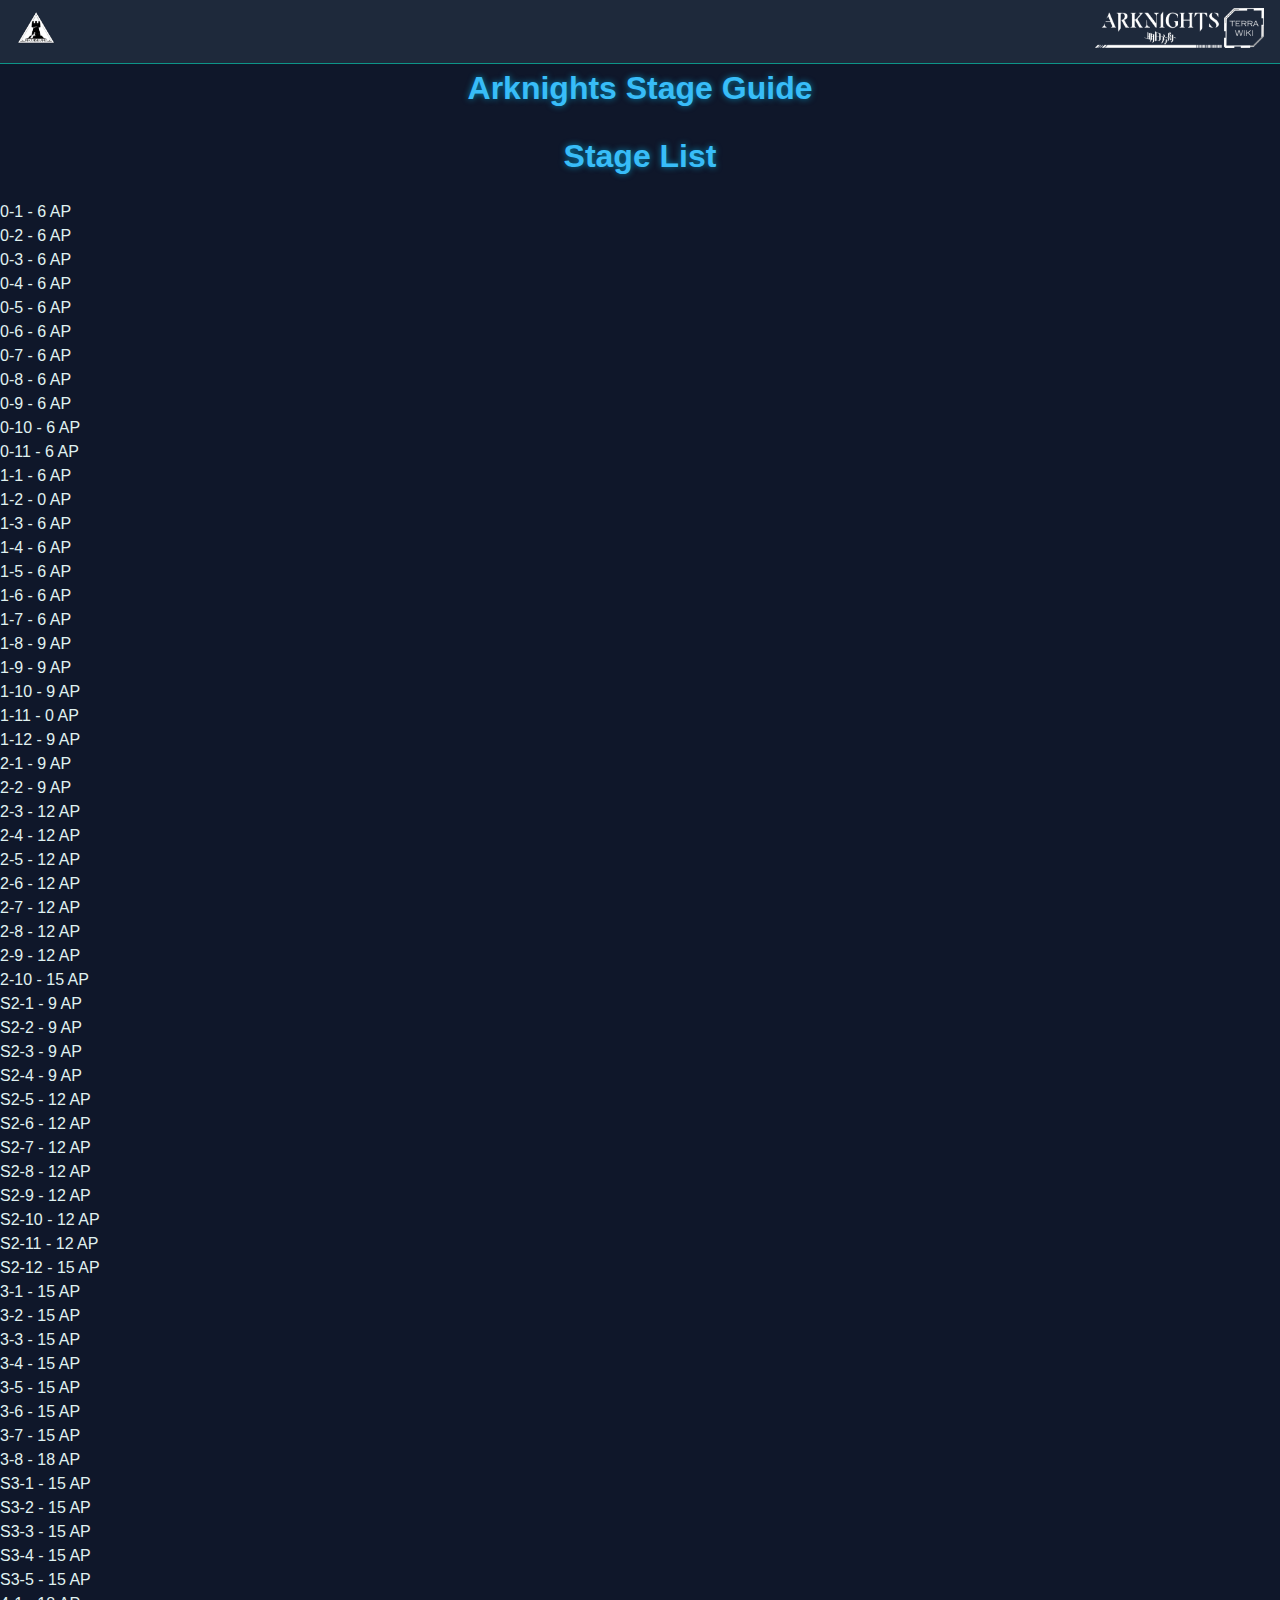
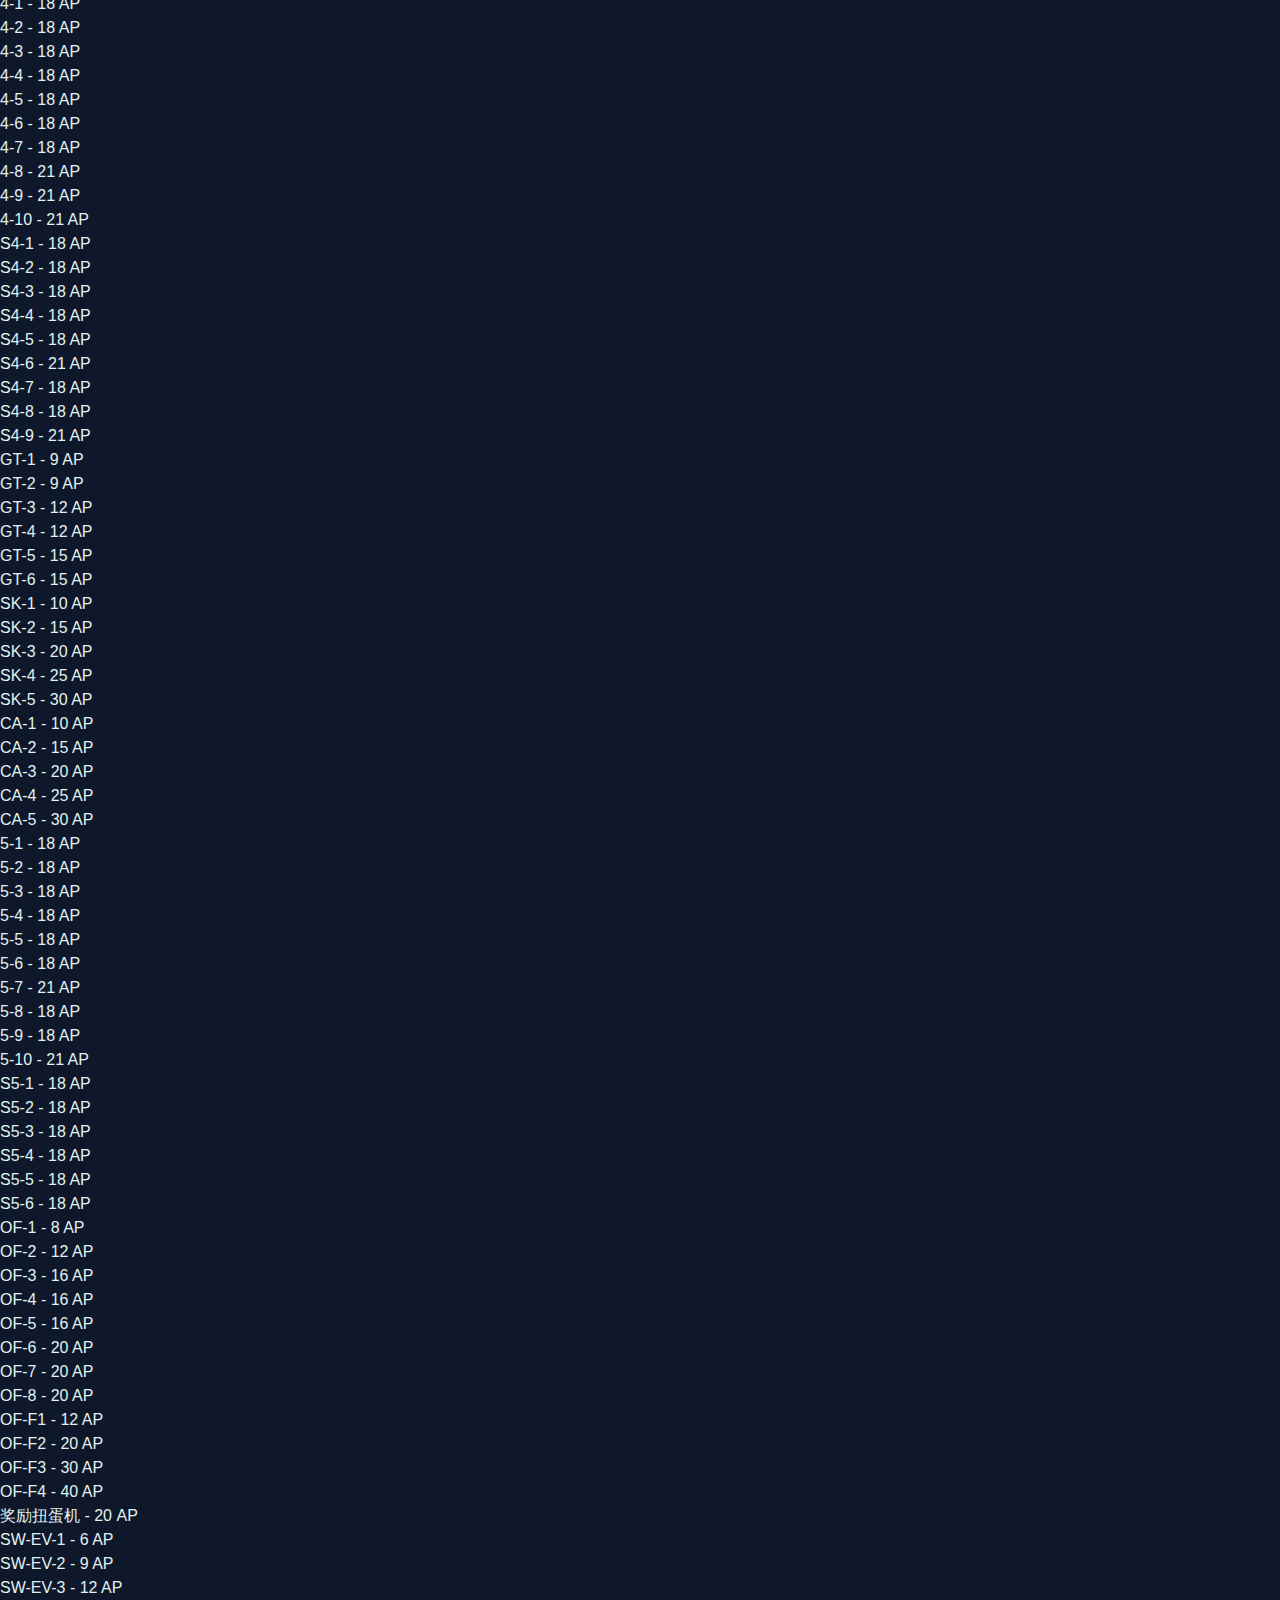
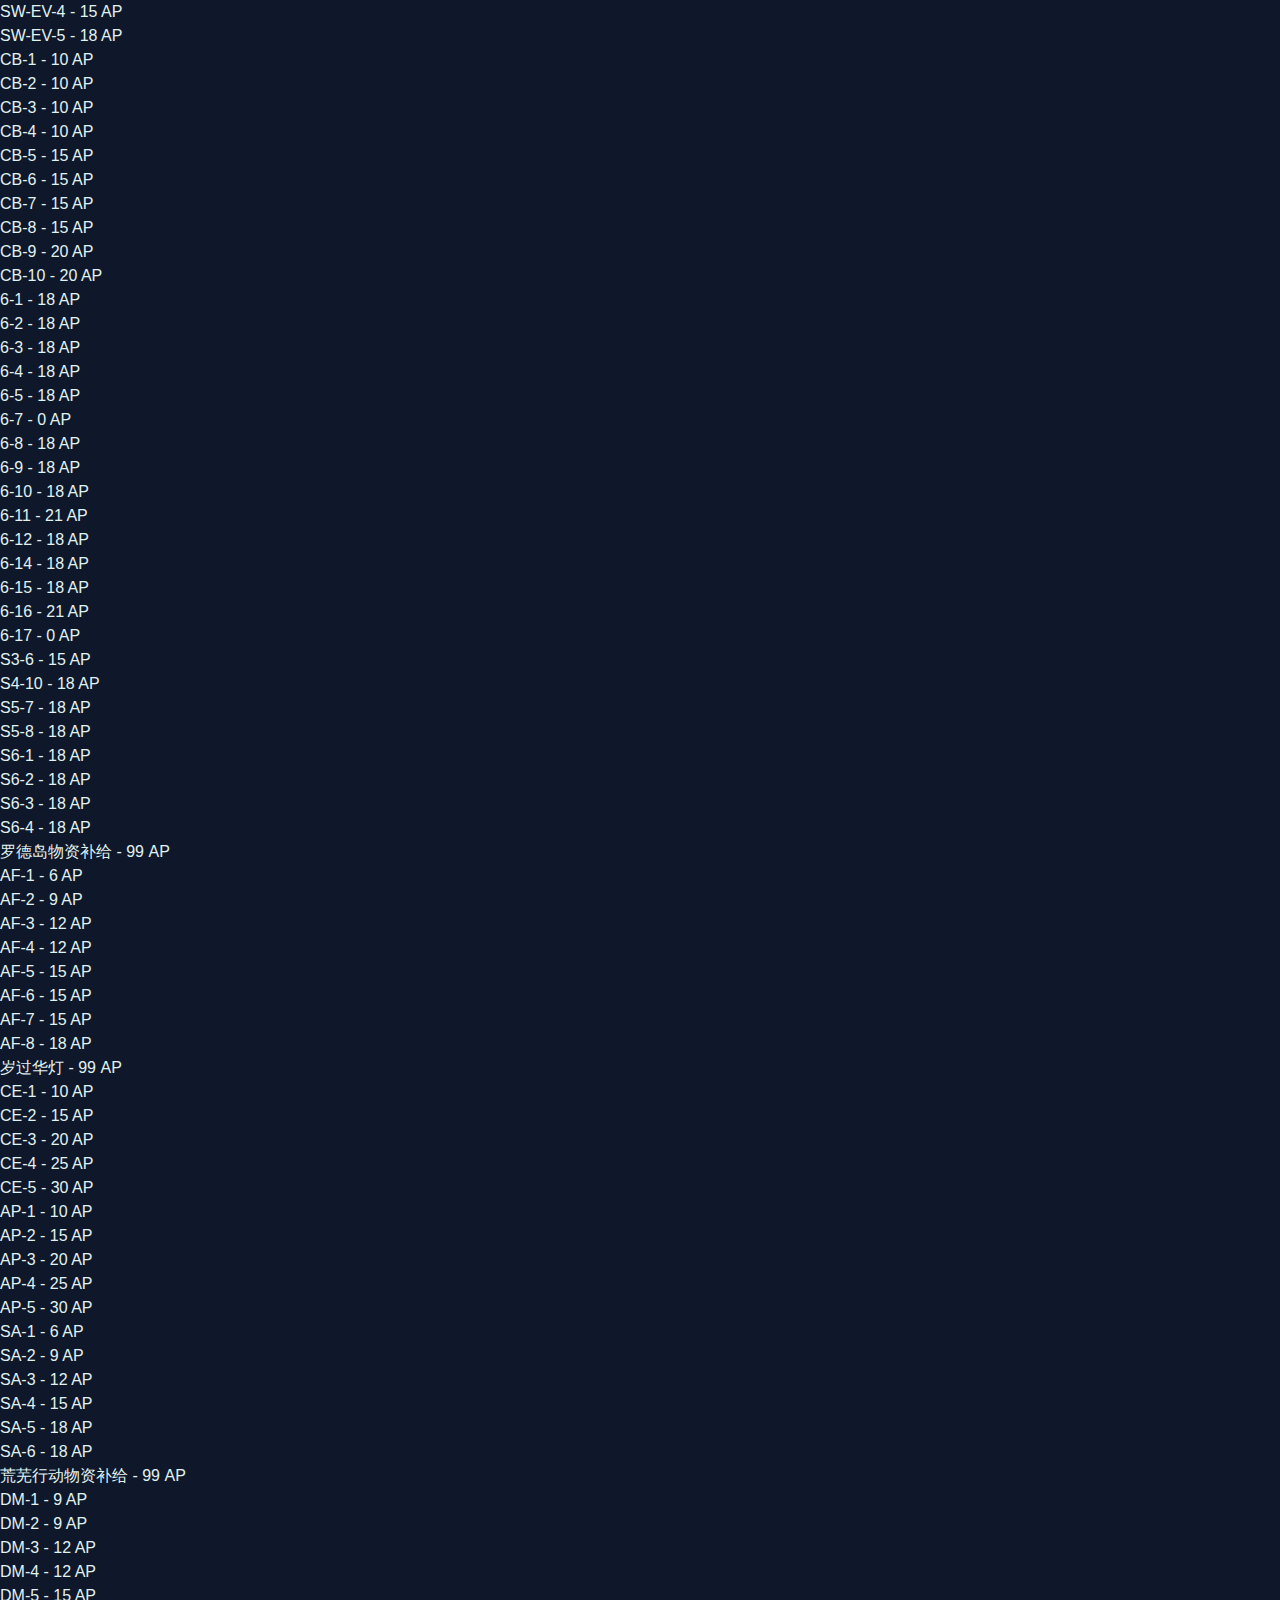
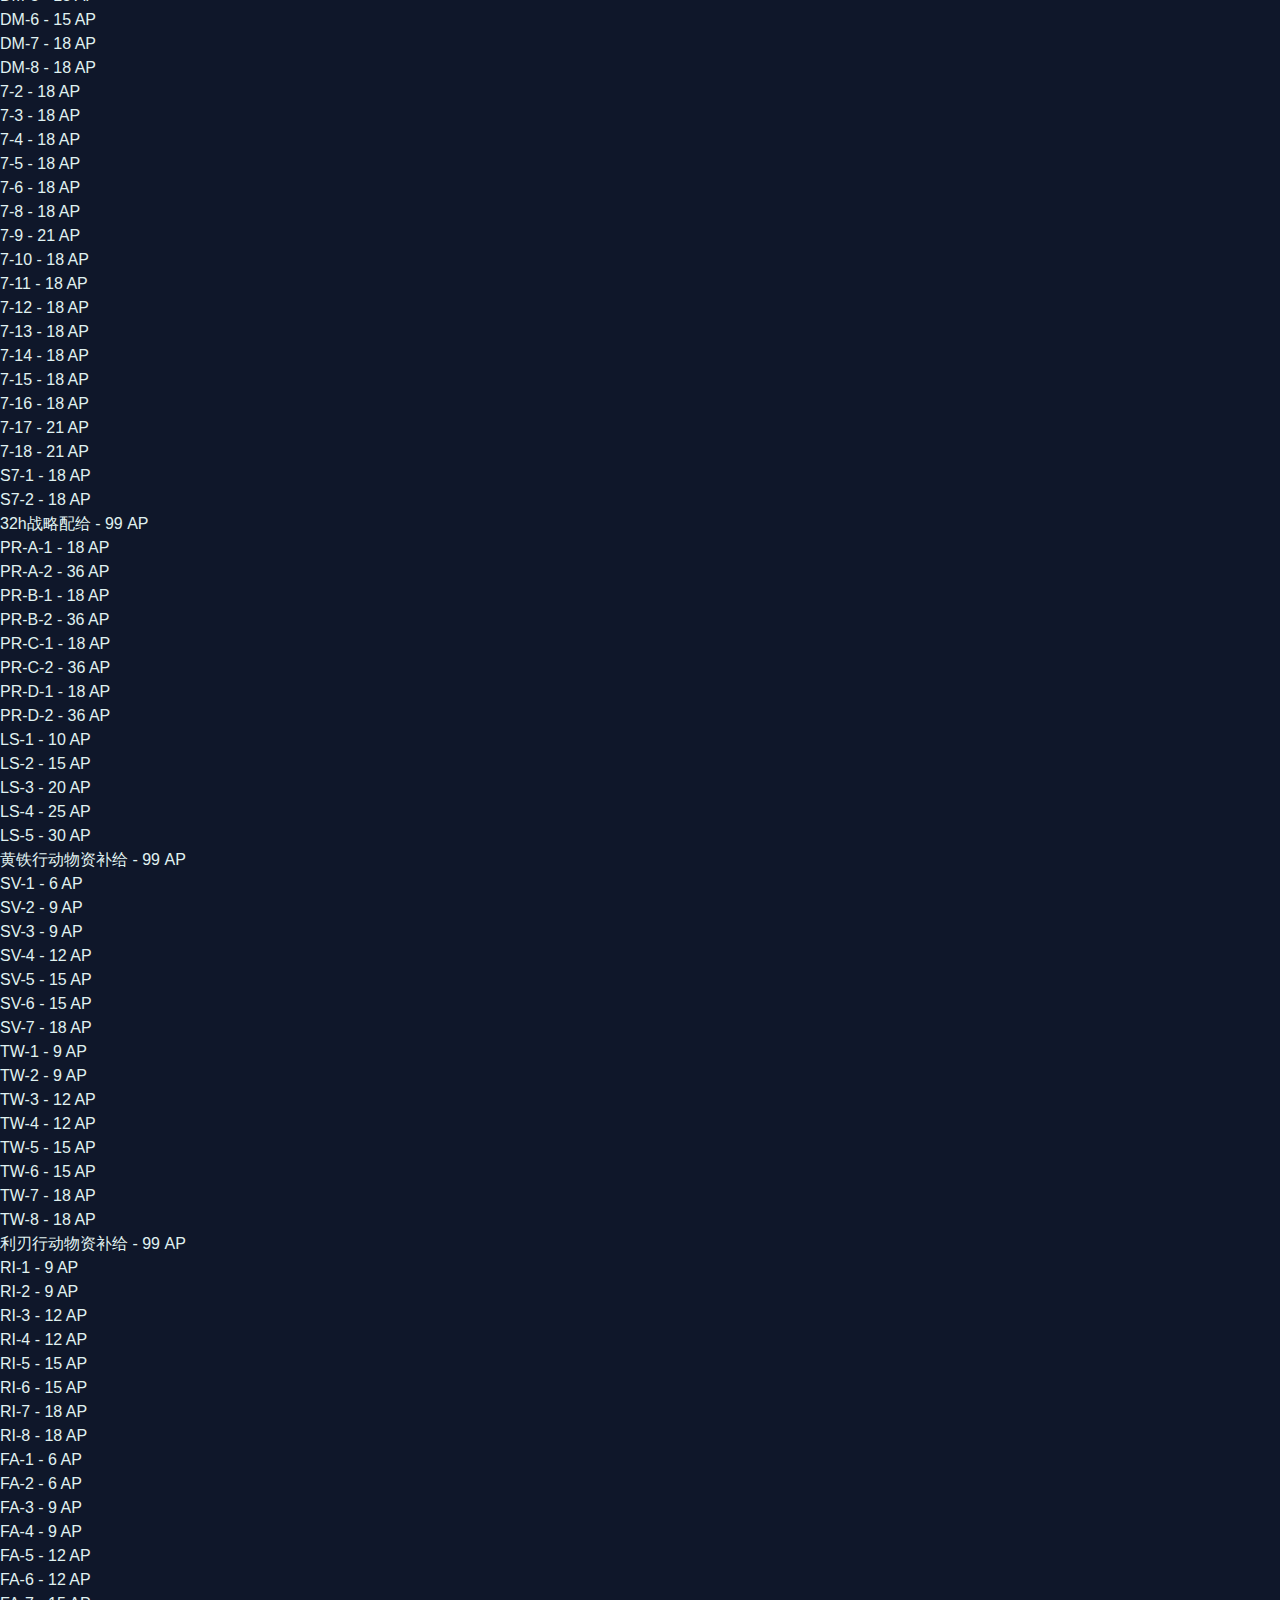
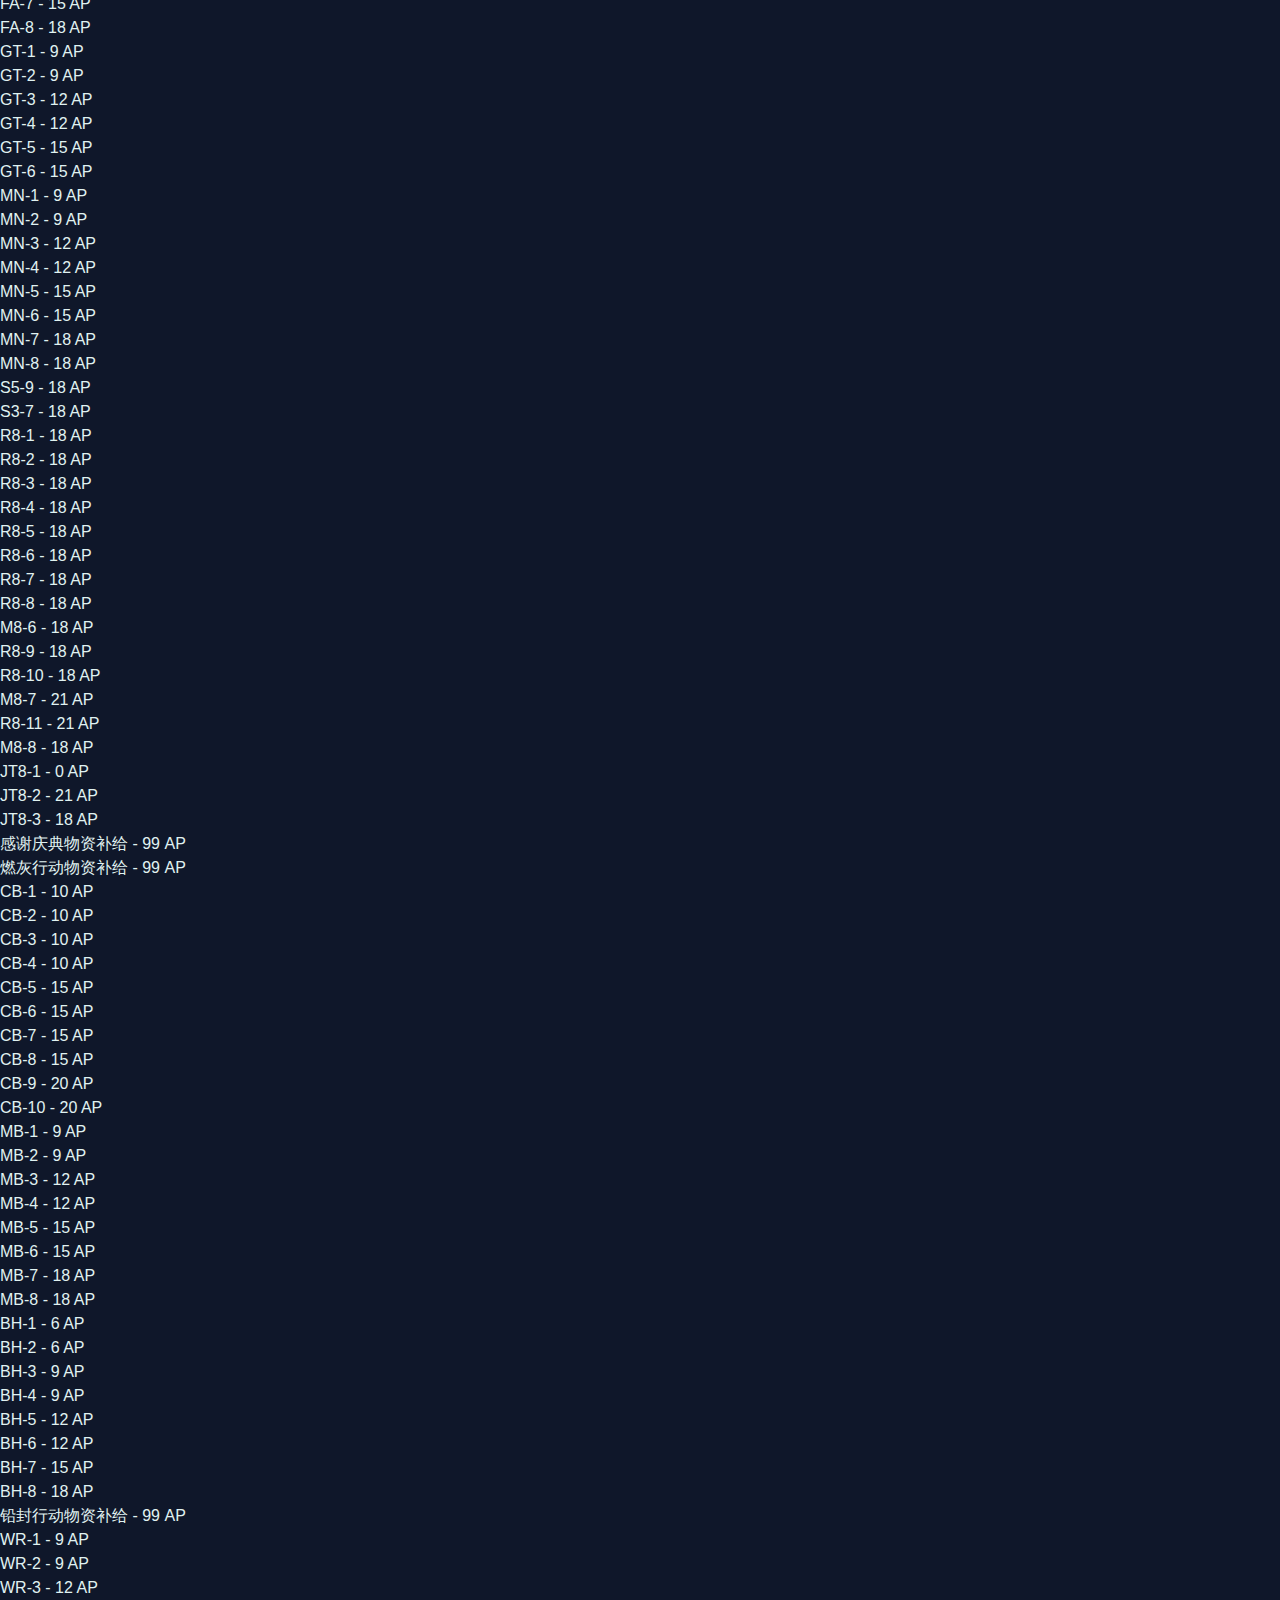
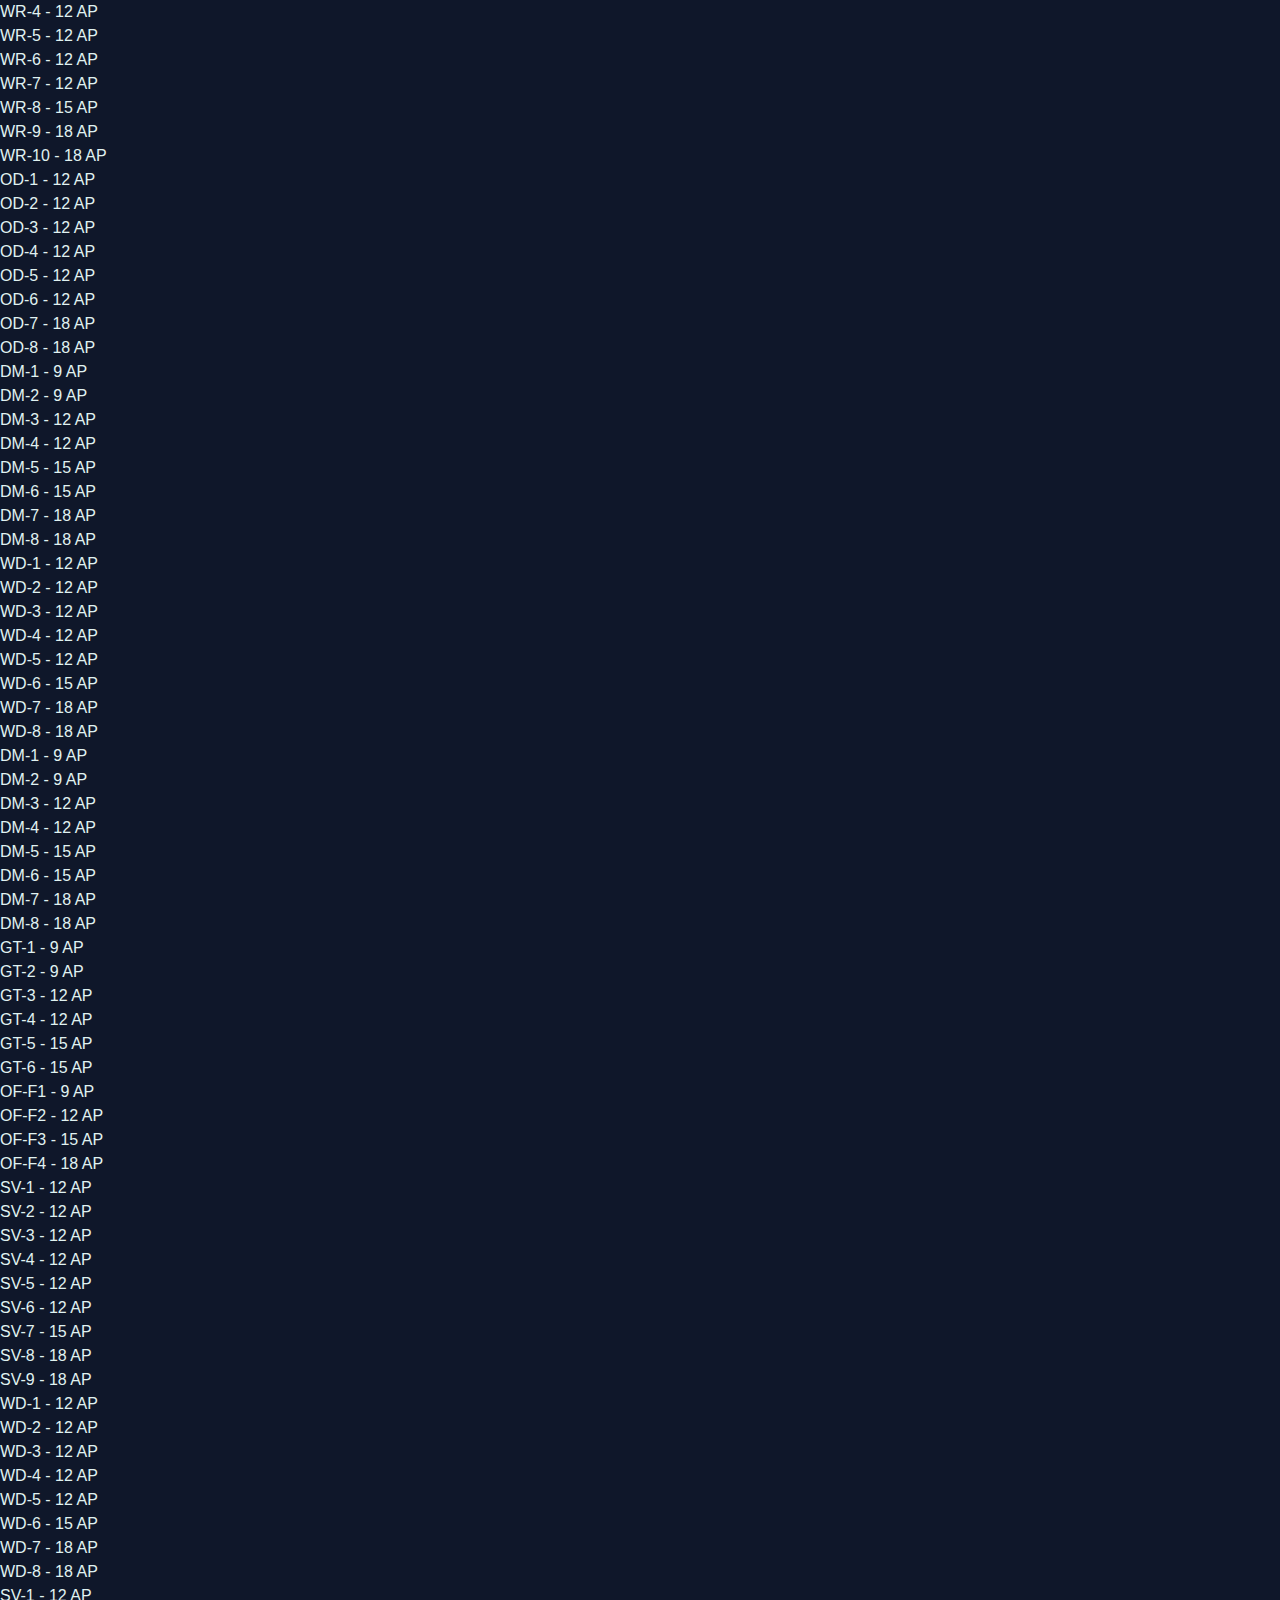
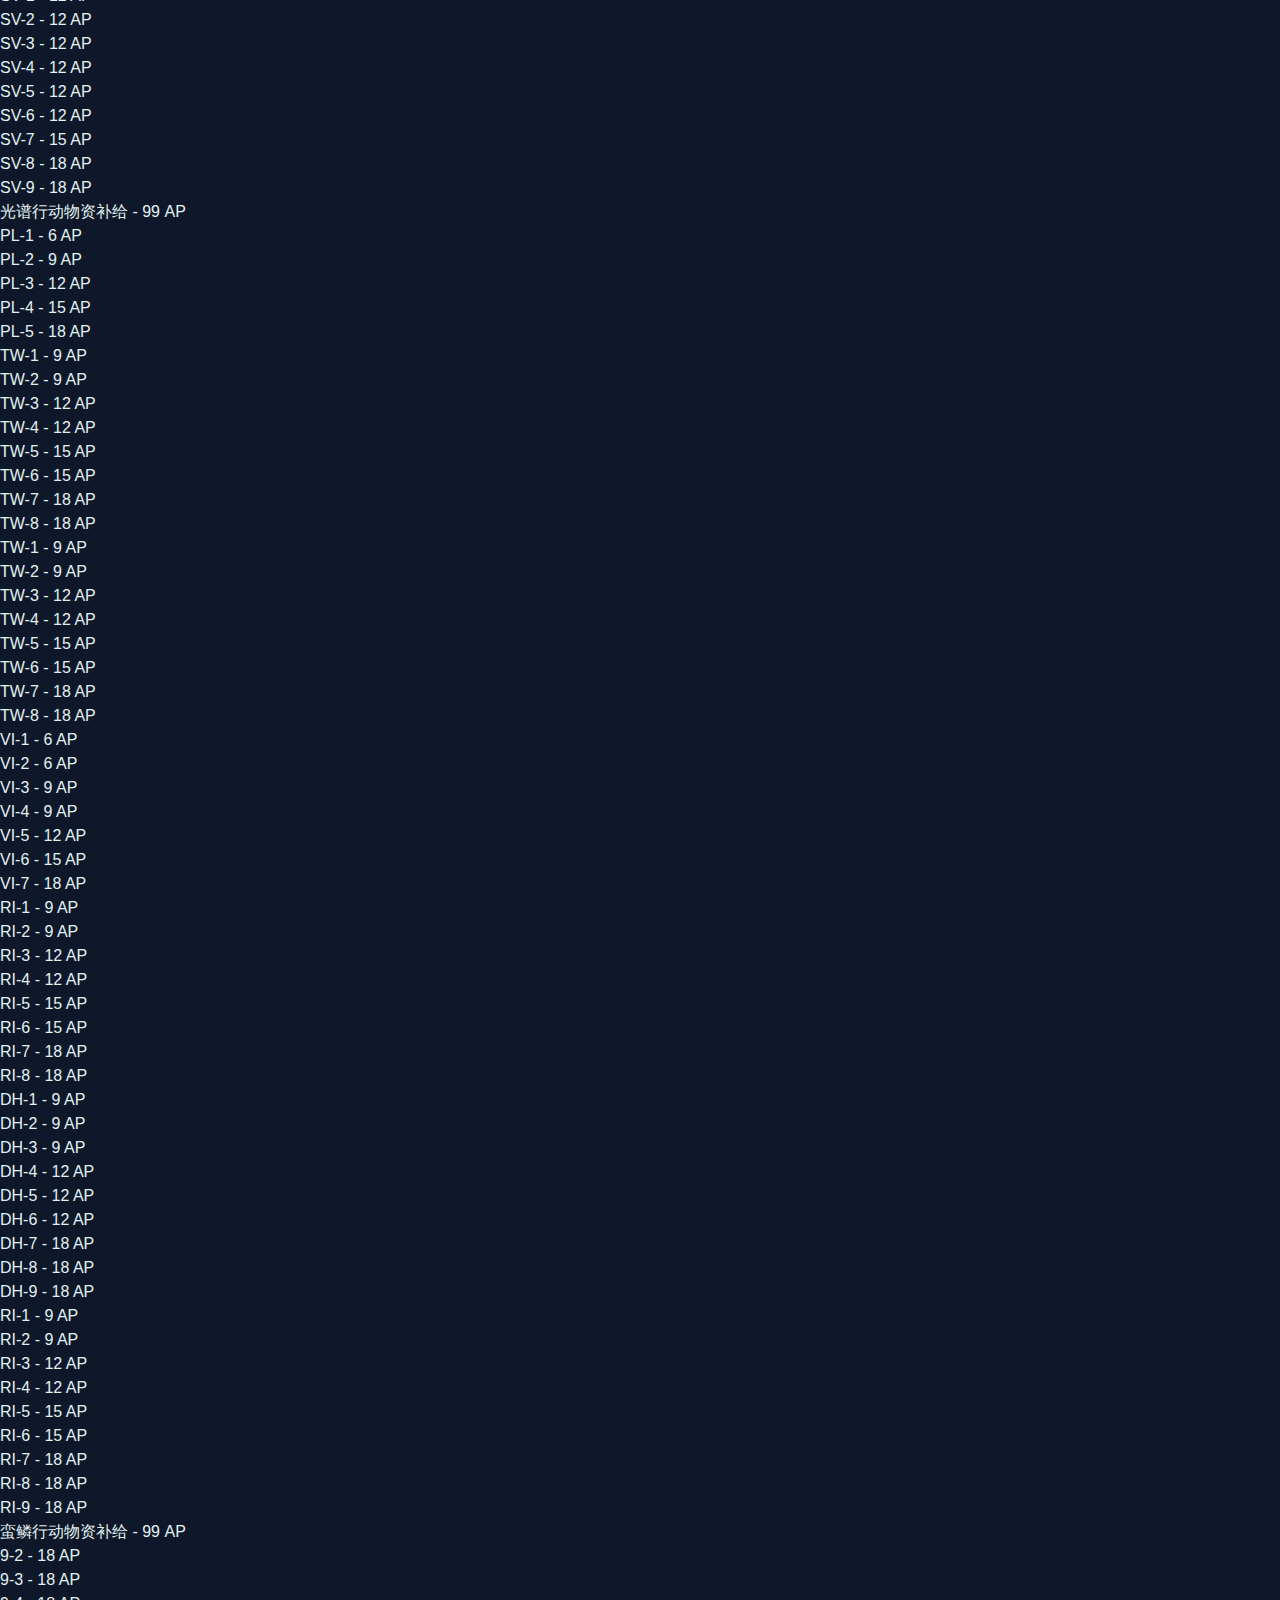
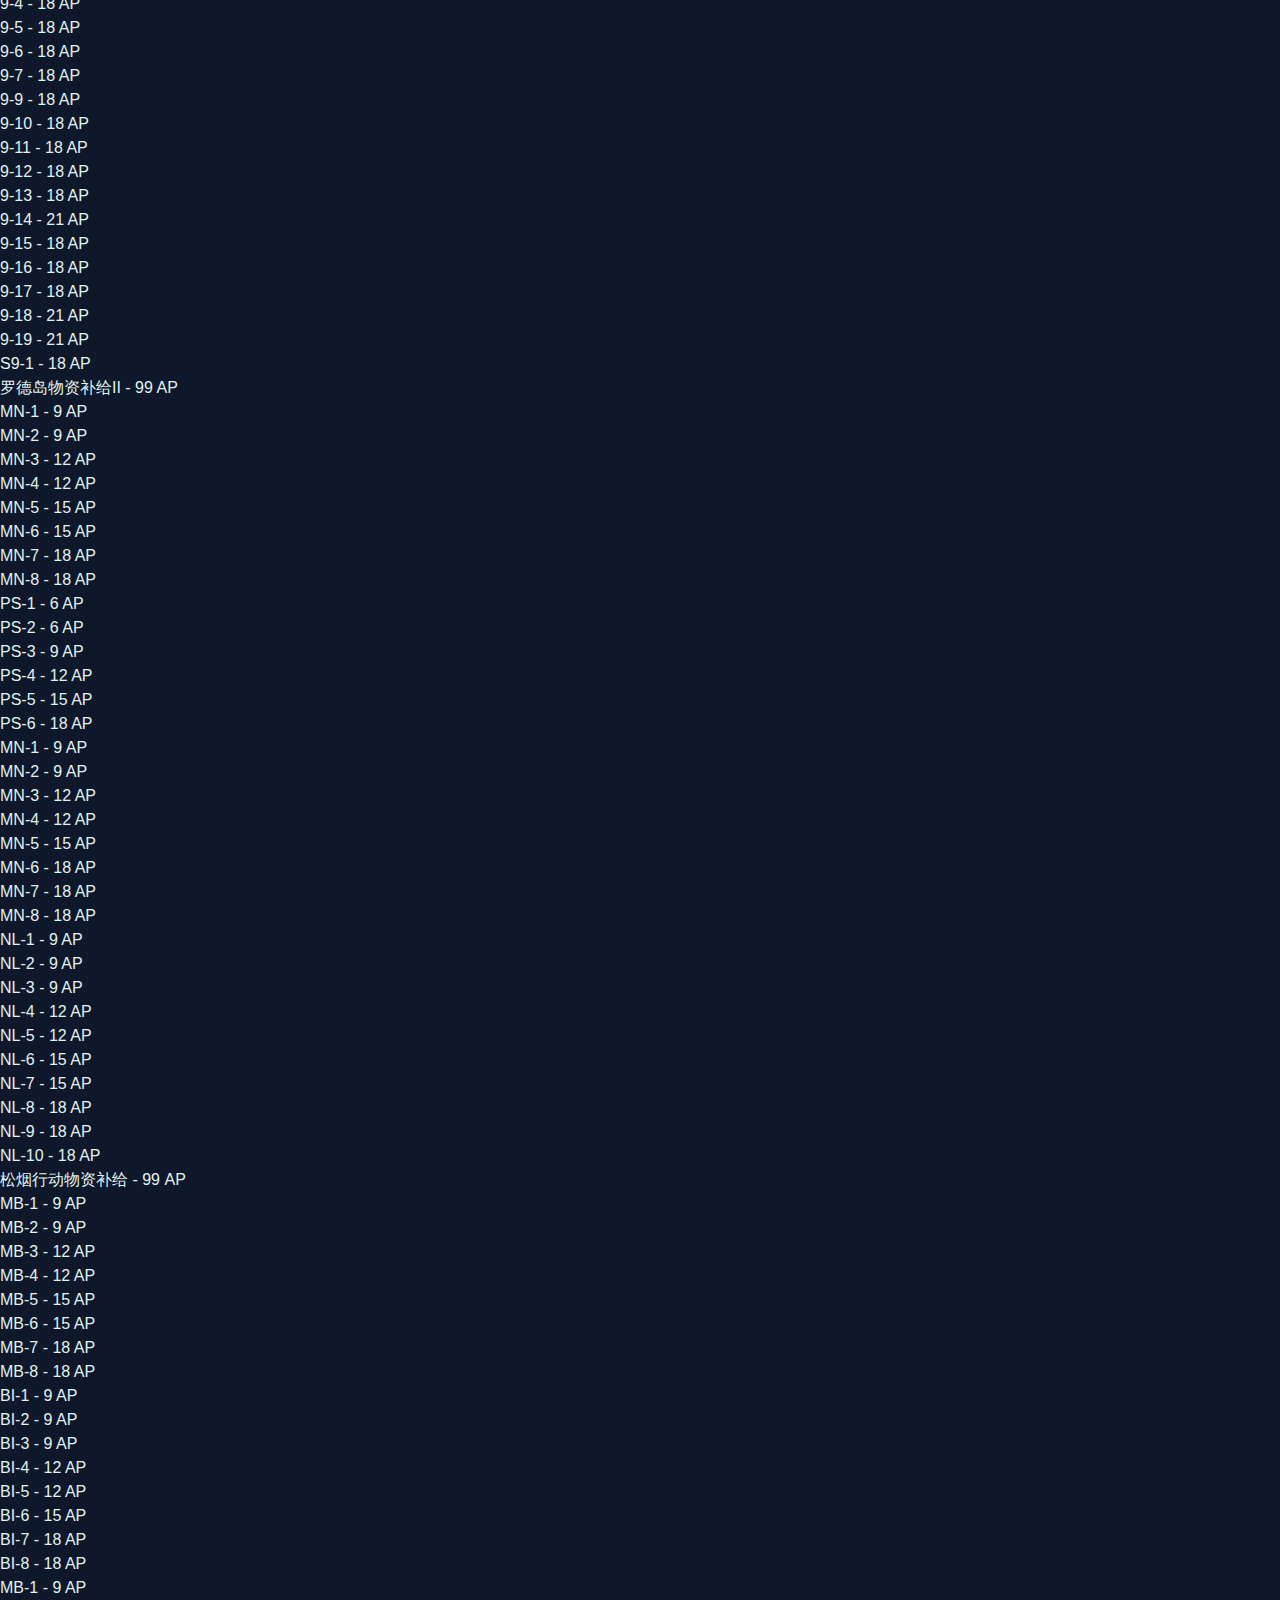
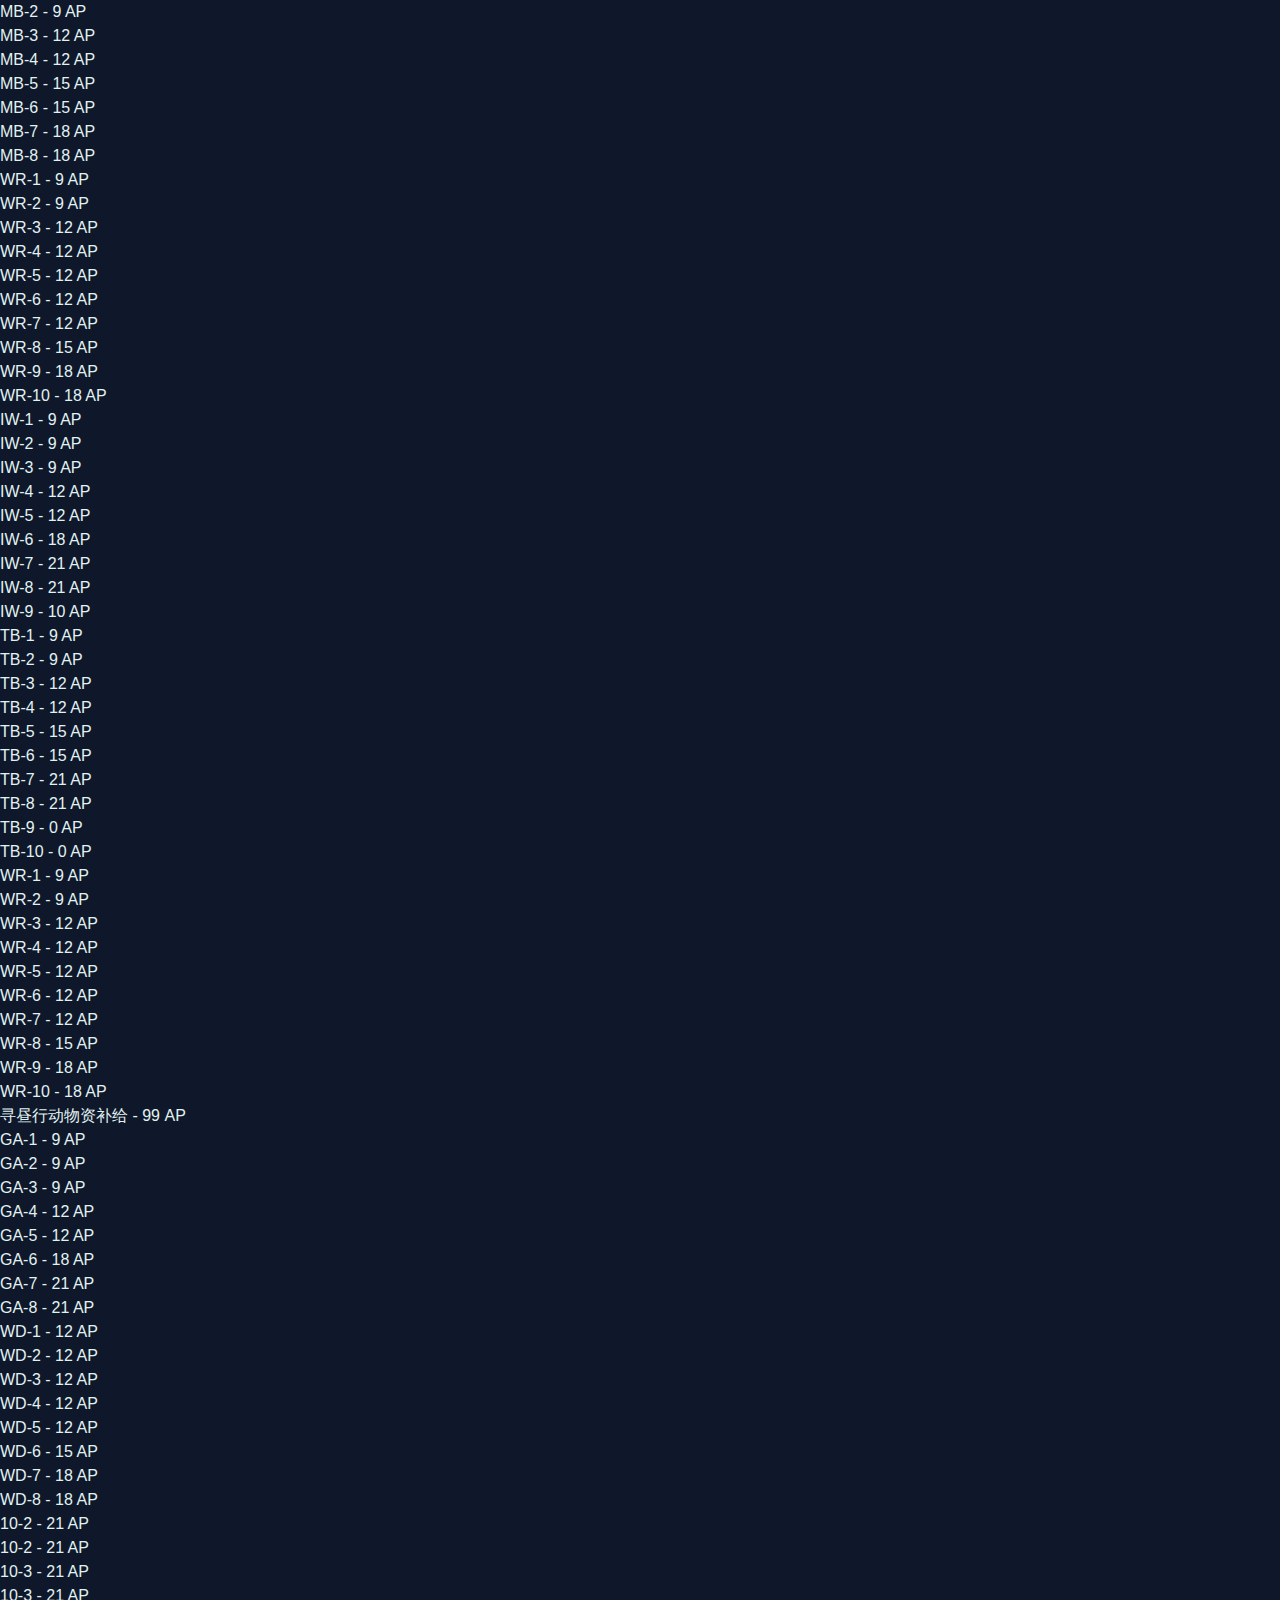
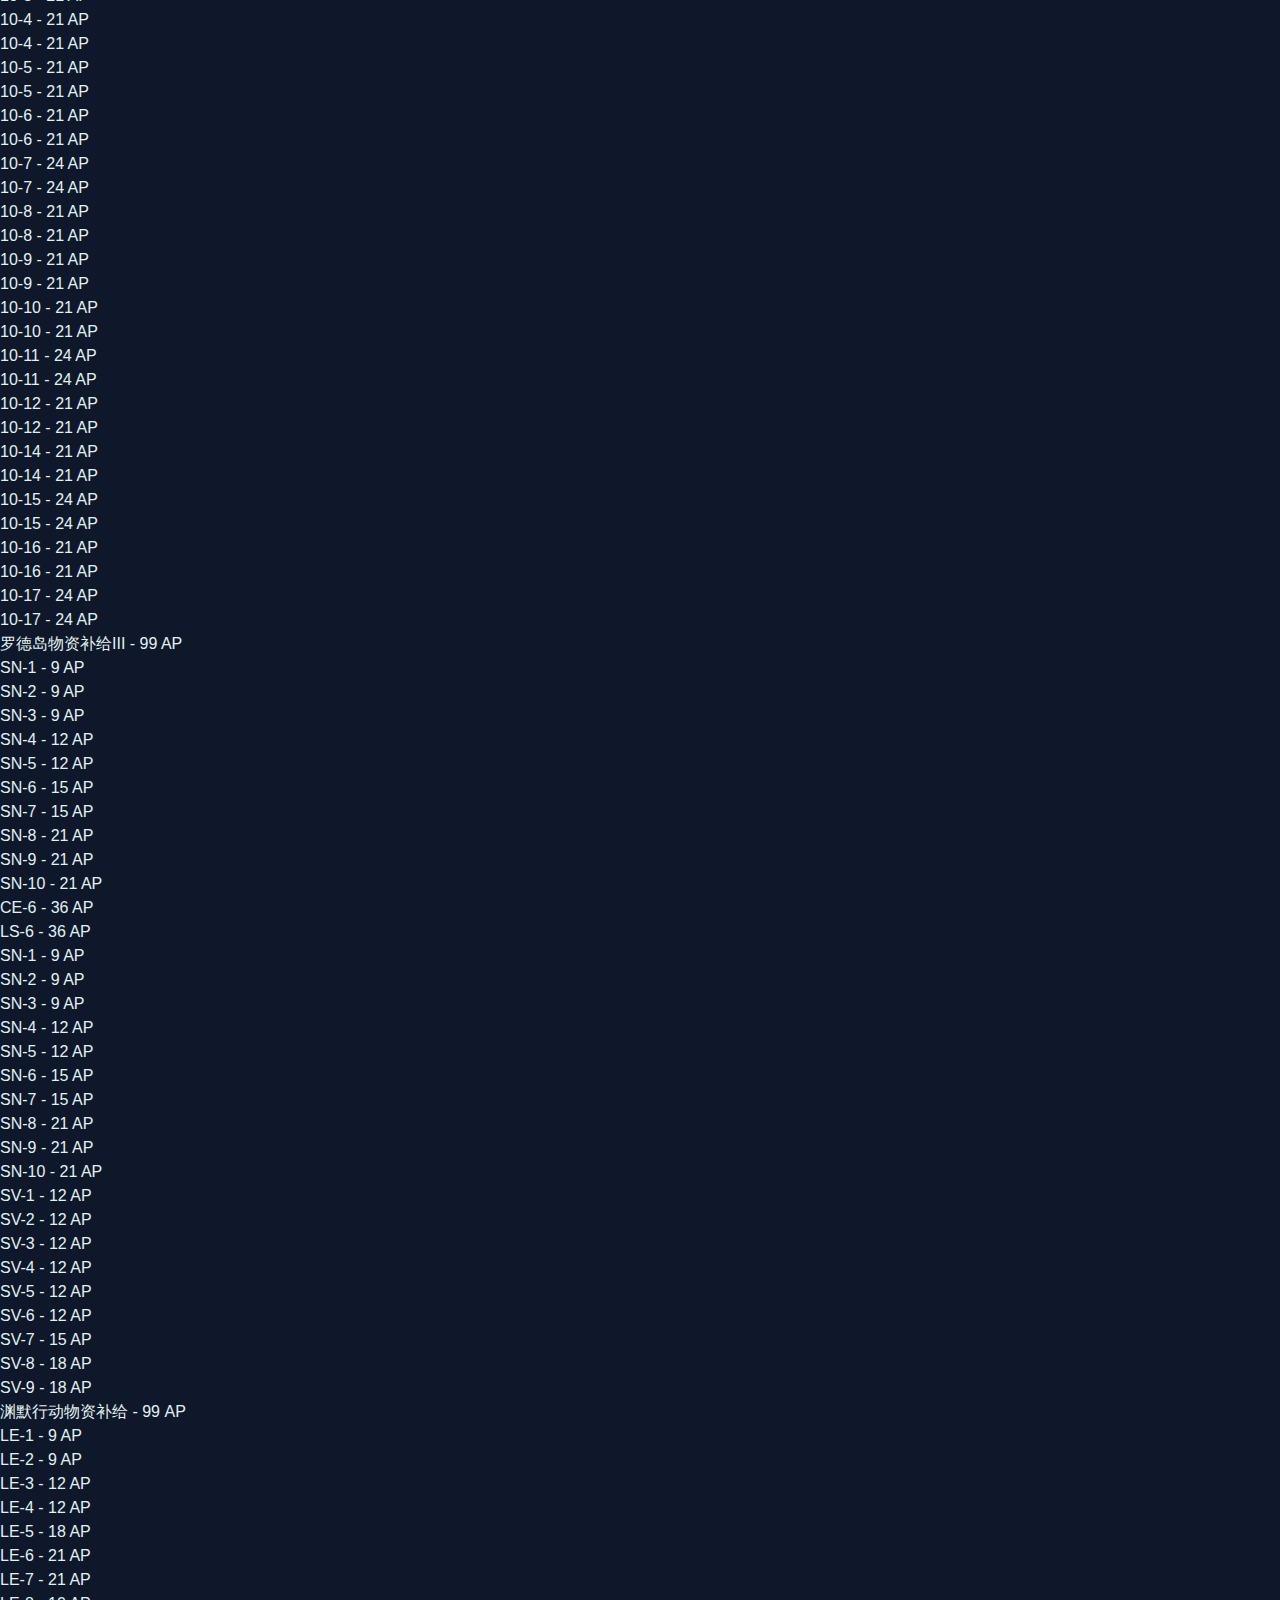
<file: index.html>
<!DOCTYPE html>
<html lang="en">
<head>
  <meta charset="UTF-8">
  <title>Arknights Stage Guide</title>
  <link rel="stylesheet" href="assets/css/style.css">
  <link rel="shortcut icon" href="assets/img/Rhodes_Island.png" type="image/x-icon">
</head>
<body>
<!DOCTYPE html>
<html lang="en">
<head>
  <meta charset="UTF-8">
  <title>Arknights Stage Guide</title>
  <link rel="stylesheet" href="assets/css/style.css">
</head>
<body>
  <!-- ====== Navbar ====== -->
  <nav class="navbar">
    <a href="index.html" class="nav-logo">
      <img src="/assets/img/Rhodes_Island.png" alt="Arknights Logo">
    </a>
    <a href="https://arknights.wiki.gg/" target="_blank" rel="noopener noreferrer" class="nav-logo">
      <img src="/assets/img/Site-logo.png" alt="Arknights Wiki">
    </a>
  </nav>

  <header>
    <h1>Arknights Stage Guide</h1>
  </header>
  <div id="loader" class="loader hidden">Loading data…</div>
  <main>
    <h1>Stage List</h1>
    <ul id="stageList"></ul>
  </main>

  <!-- panggil main.js dengan defer -->
  <script src="src/main.js" type="module" defer></script>
</body>
</html>
</file>
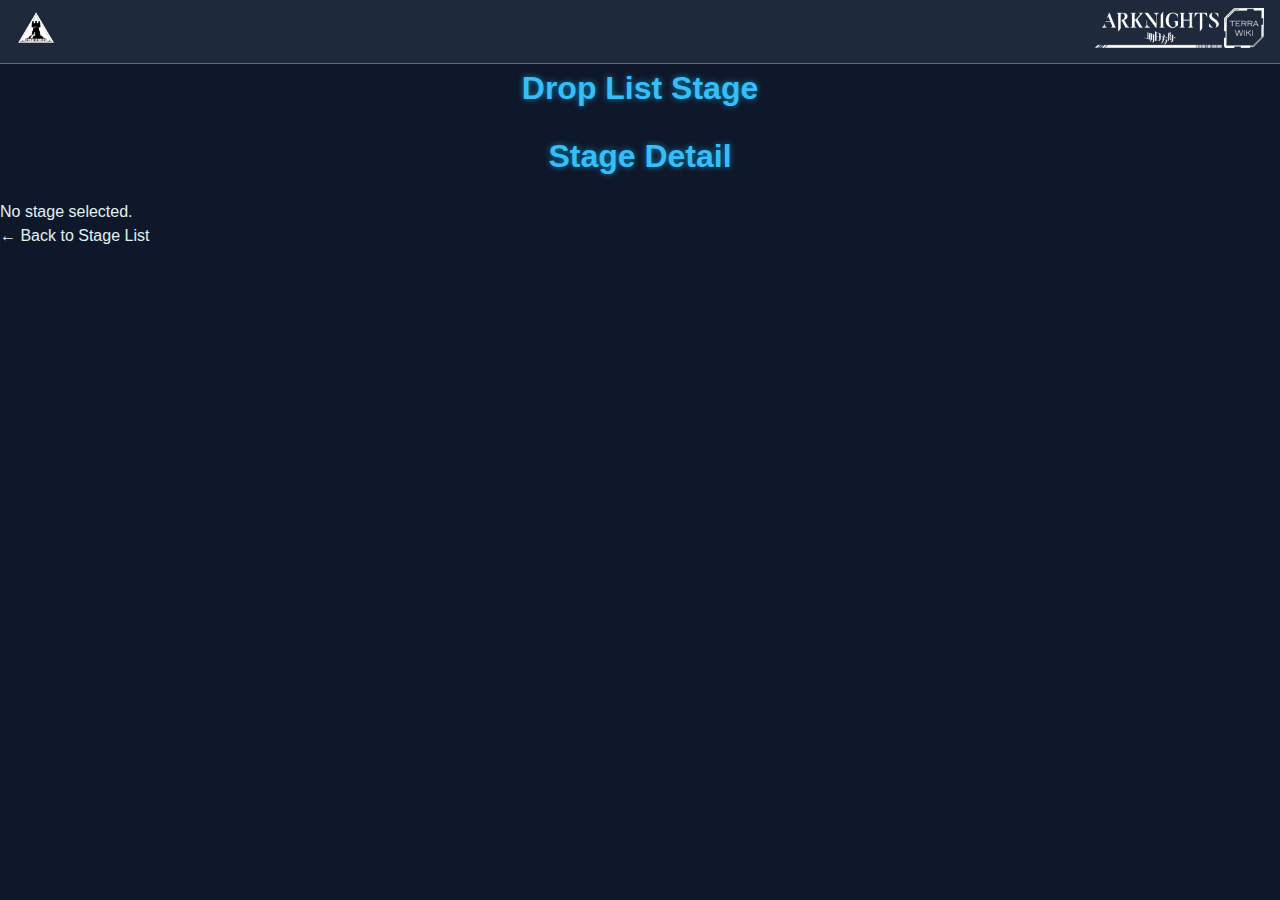
<file: detail.html>
<!DOCTYPE html>
<html lang="en">
<head>
  <meta charset="UTF-8">
  <title>Stage Detail</title>
  <link rel="stylesheet" href="assets/css/style.css">
  <link rel="shortcut icon" href="assets/img/Rhodes_Island.png" type="image/x-icon">
</head>
<body>
    <!-- ====== Navbar ====== -->
  <nav class="navbar">
    <a href="index.html" class="nav-logo">
      <img src="/assets/img/Rhodes_Island.png" alt="Arknights Logo">
    </a>
    <a href="https://arknights.wiki.gg/" target="_blank" rel="noopener noreferrer" class="nav-logo">
      <img src="/assets/img/Site-logo.png" alt="Arknights Wiki">
    </a>
  </nav> 

  <header>
    <h1>Drop List Stage</h1>
  </header>
 <div id="loader" class="loader hidden">Loading data…</div>
  <main>
    <h1 id="stageTitle">Stage Detail</h1>
    <ul id="dropsList"></ul>
    <div id="operatorsList"></div>
  </main>
<footer>
  <a href="index.html" class="back-btn">← Back to Stage List</a>
</footer>
  <!-- panggil main.js dengan defer -->
  <script src="src/main.js" type="module" defer></script>
</body>
</html>
</file>
<file: assets/css/style.css>
/* ====== Reset dasar ====== */
* {
  margin: 0;
  padding: 0;
  box-sizing: border-box;
}

body {
  font-family: "Segoe UI", Tahoma, Geneva, Verdana, sans-serif;
  background: #0f172a;
  color: #e0f2f1;
  line-height: 1.5;
  padding: 0px;
}

h1 {
  text-align: center;
  margin-bottom: 20px;
  color: #38bdf8;
  text-shadow: 0 0 6px rgba(0,200,255,0.6);
}

a {
  text-decoration: none;
  color: inherit;
}

/* ====== Navbar ====== */
.navbar {
  display: flex;
  justify-content: space-between;
  align-items: center;
  background: #1e293b;
  padding: 8px 16px;
  border-bottom: 1px solid #0d9488;
}

.navbar .nav-logo img {
  height: 40px;
  transition: transform 0.2s ease;
}

.navbar .nav-logo img:hover {
  transform: scale(1.1);
}

/* ====== Stage List Scroll ====== */
.stage-container {
  display: flex;
  gap: 16px;
  overflow-x: auto;
  padding: 10px 0;
  scrollbar-width: thin;
}

.stage-container::-webkit-scrollbar {
  height: 8px;
}
.stage-container::-webkit-scrollbar-thumb {
  background: #22d3ee;
  border-radius: 4px;
}
.stage-container::-webkit-scrollbar-track {
  background: #0f172a;
}

/* ====== Stage Card ====== */
.stage-card {
  position: relative;
  min-width: 300px;
  max-width: 360px;
  height: 220px;
  border-radius: 12px;
  overflow: hidden;
  flex-shrink: 0;
  display: flex;
  flex-direction: column;
  justify-content: flex-end;
  padding: 16px;
  color: #e0f2f1;
  box-shadow: 0 4px 12px rgba(0,0,0,0.6);
  transition: transform 0.3s ease, box-shadow 0.3s ease;
}

/* Background umum (fallback) */
.stage-card::before {
  content: "";
  position: absolute;
  inset: 0;
  background: url("https://raw.githubusercontent.com/fexli/ArknightsResource/main/ui/stage_bg.jpg")
              center/cover no-repeat;
  filter: blur(6px) brightness(0.6);
  z-index: 0;
}

/* Overlay gradient */
.stage-card::after {
  content: "";
  position: absolute;
  inset: 0;
  background: linear-gradient(to top, rgba(13,148,136,0.7), rgba(15,23,42,0.4) 60%, transparent);
  z-index: 1;
}

/* Konten di atas background */
.stage-card a,
.stage-card p {
  position: relative;
  z-index: 2;
  text-align: center;
}

.stage-card a {
  font-weight: bold;
  font-size: 1.6rem;
  color: #38bdf8;
  margin-bottom: 6px;
  text-shadow: 0 0 6px rgba(0,200,255,0.6);
}

.stage-card p {
  font-size: 1rem;
  color: #a7f3d0;
}

/* Hover efek neon */
.stage-card:hover {
  transform: translateY(-6px) scale(1.05);
  box-shadow: 0 8px 24px rgba(0,255,200,0.3);
}

/* ====== Variasi background berdasarkan stage ====== */
.stage-bg-main::before {
  background: url("https://raw.githubusercontent.com/fexli/ArknightsResource/main/ui/bg_main.jpg")
              center/cover no-repeat;
}
.stage-bg-sub::before {
  background: url("https://raw.githubusercontent.com/fexli/ArknightsResource/main/ui/bg_sub.jpg")
              center/cover no-repeat;
}
.stage-bg-event::before {
  background: url("https://raw.githubusercontent.com/fexli/ArknightsResource/main/ui/bg_event.jpg")
              center/cover no-repeat;
}

/* ====== Detail Page ====== */
.detail-header {
  text-align: center;
  margin-bottom: 20px;
}

.detail-list li {
  display: flex;
  justify-content: space-between;
  align-items: center;
}

.detail-list li span {
  font-size: 0.9em;
  color: #b2dfdb;
}

/* Material drop image */
.item-img {
  width: 100px;
  height: 100px;
  margin-right: 10px;
  vertical-align: middle;
  object-fit: contain;
  border-radius: 4px;
  border: 1px solid #4dd0e1;
}

/* Operator kecil di drop list */
.ops-needed {
  display: flex;
  flex-wrap: wrap;
  gap: 10px;
  margin-top: 10px;
}

.operator-item {
  justify-content: center;
  align-items: center;
  text-align: center;
  width: 98px;
  border-radius:0;
  background: #1e293b;
  border: 1px solid #4dd0e1;
  overflow: hidden;
  flex-shrink: 0;
}

/* Ringkasan operator */
#operatorsList {
  display: grid;
  grid-template-columns: repeat(auto-fill, minmax(250px, 1fr));
  gap: 6px;
}

#operatorsList h2 {
  grid-column: 1 / -1; /* judul ambil seluruh baris */
  margin-bottom: 10px;
  color: #4dd0e1;
  text-align: left;
}

.operator-summary {
  display: inline-block;
  width: 200px;
  text-align: center;
  margin: 5px;
}

.operator-summary .operator-img {
  width: 200px;
  height: 200px;
  border-radius: 50%;
  background-size: cover;
  background-position: center;
  margin: 0 auto 4px auto;
  transition: transform 0.3s ease, box-shadow 0.3s ease;
}
.operator-summary .operator-img:hover {
  transform: scale(1.5);
  box-shadow: 0 0 12px rgba(0,255,200,0.6);
}



/* ====== Loader ====== */
.loader {
  position: fixed;
  top: 50%;
  left: 50%;
  transform: translate(-50%, -50%);
  font-weight: bold;
  background: rgba(0,0,0,0.8);
  color: #38bdf8;
  padding: 1rem 2rem;
  border-radius: 8px;
  z-index: 1000;
  animation: pulse 1.2s infinite;
}
.loader.hidden {
  display: none;
}

@keyframes pulse {
  0% { opacity: 0.3; }
  50% { opacity: 1; }
  100% { opacity: 0.3; }
}
</file>
